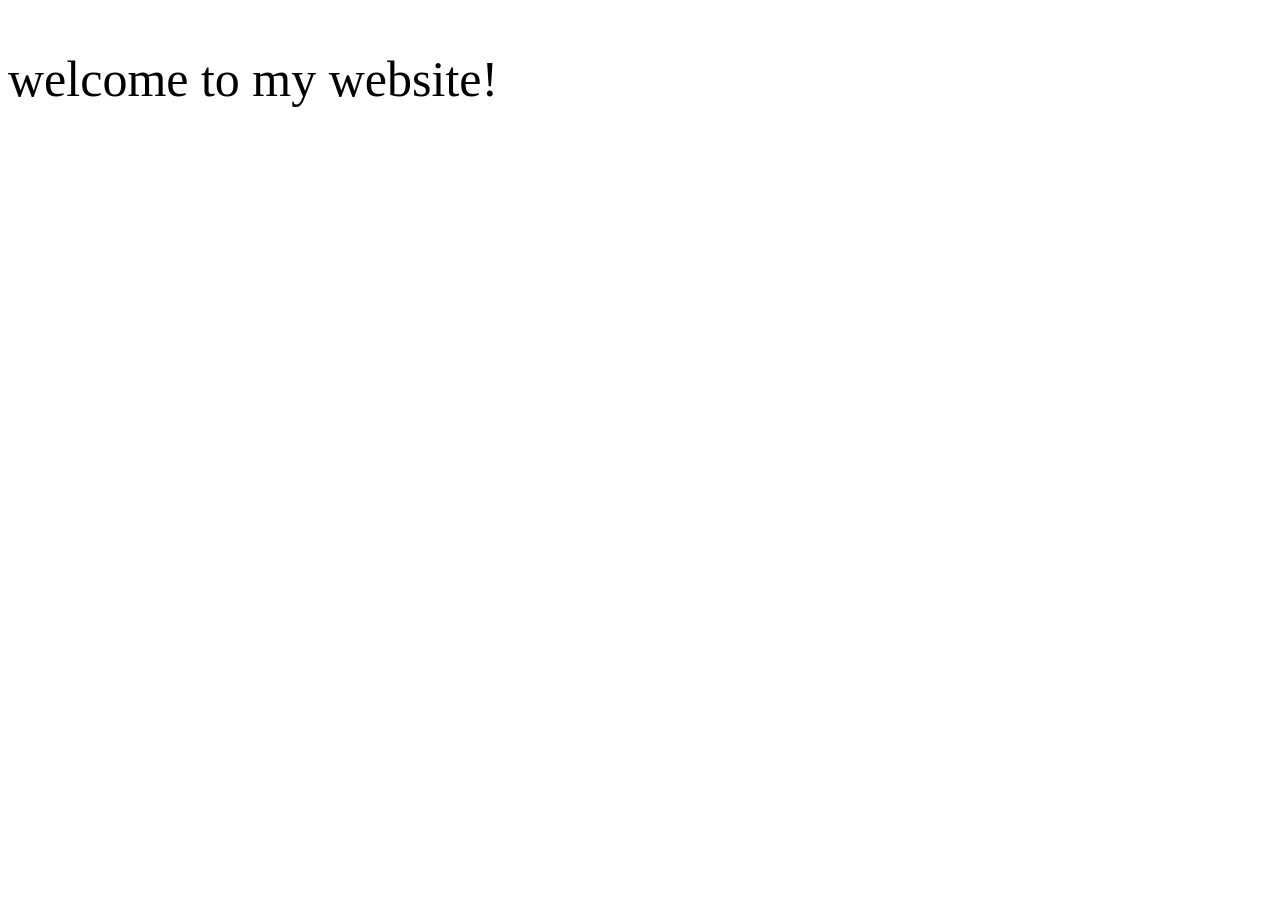
<file: index.html>
<!DOCTYPE html>
<html lang="en">
<head>
    <meta charset="UTF-8">
    <meta name="viewport" content="width=
    , initial-scale=1.0">
    <title>Document</title>
    <style>
        p{
            font-size: 50px;
        
        }
        </style>
</head>
<body>
    <script>
        console.log("hello dunia");
        </script>
    <p>welcome to my website!</P>
</body>
</html>
</file>
